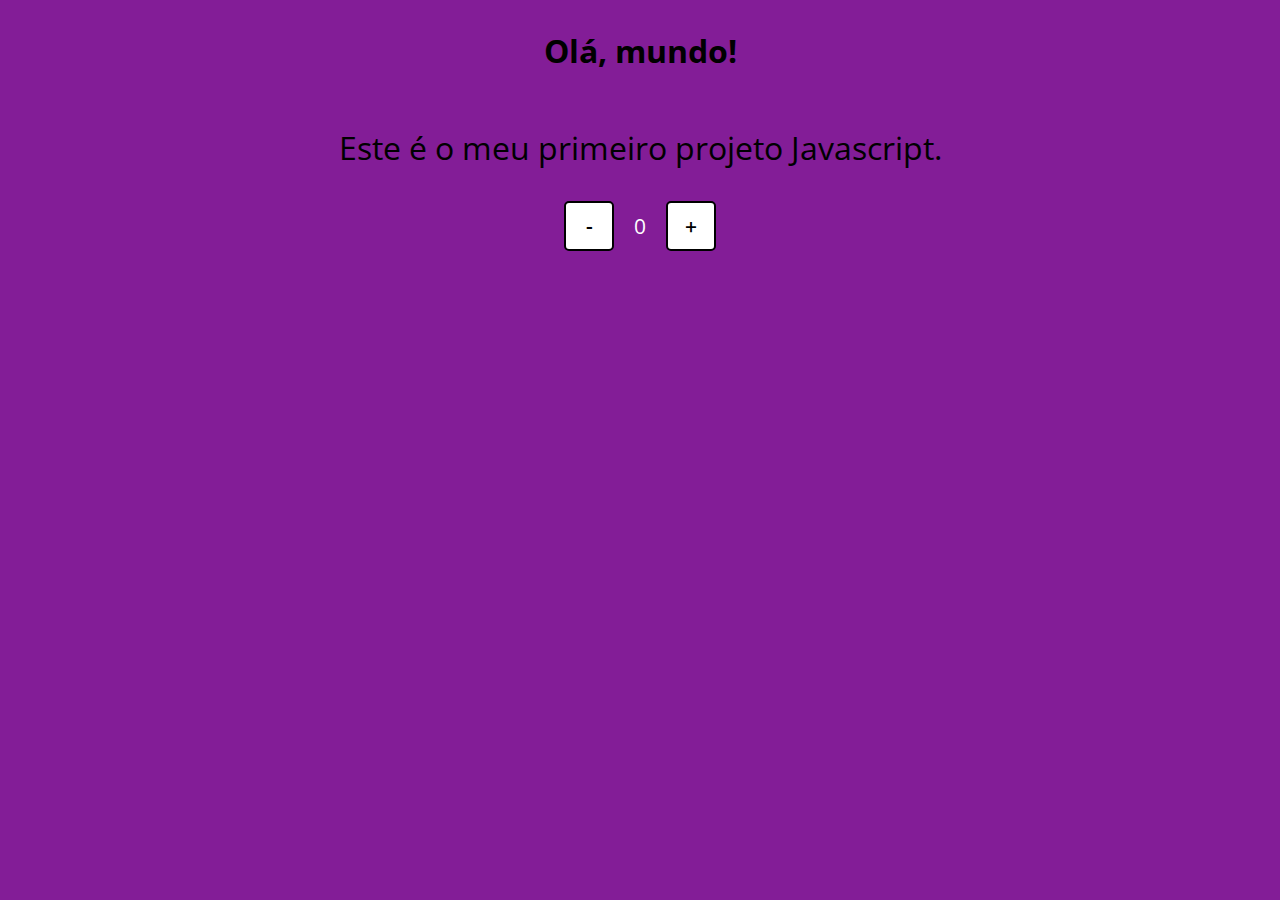
<file: contador/index.html>
<!DOCTYPE html>
<html lang="en">
<head>
    <meta charset="UTF-8">
    <meta name="viewport" content="width=device-width, initial-scale=1.0">
    <link rel="stylesheet" href="assets/styles.css" />
    <title>Contador</title>
</head>
<body>
    <h1>Olá, mundo!</h1>
    <p>Este é o meu primeiro projeto Javascript.</p>
    <div id="counter">
        <button id="subtrair" name="subtrair" >-</button>
        <span id="currentNumber">0</span>
        <button id="acrescentar" name="adicionar">+</button>
    </div>
    <script src="assets/scripts.js"></script>
</body>
</html>
</file>
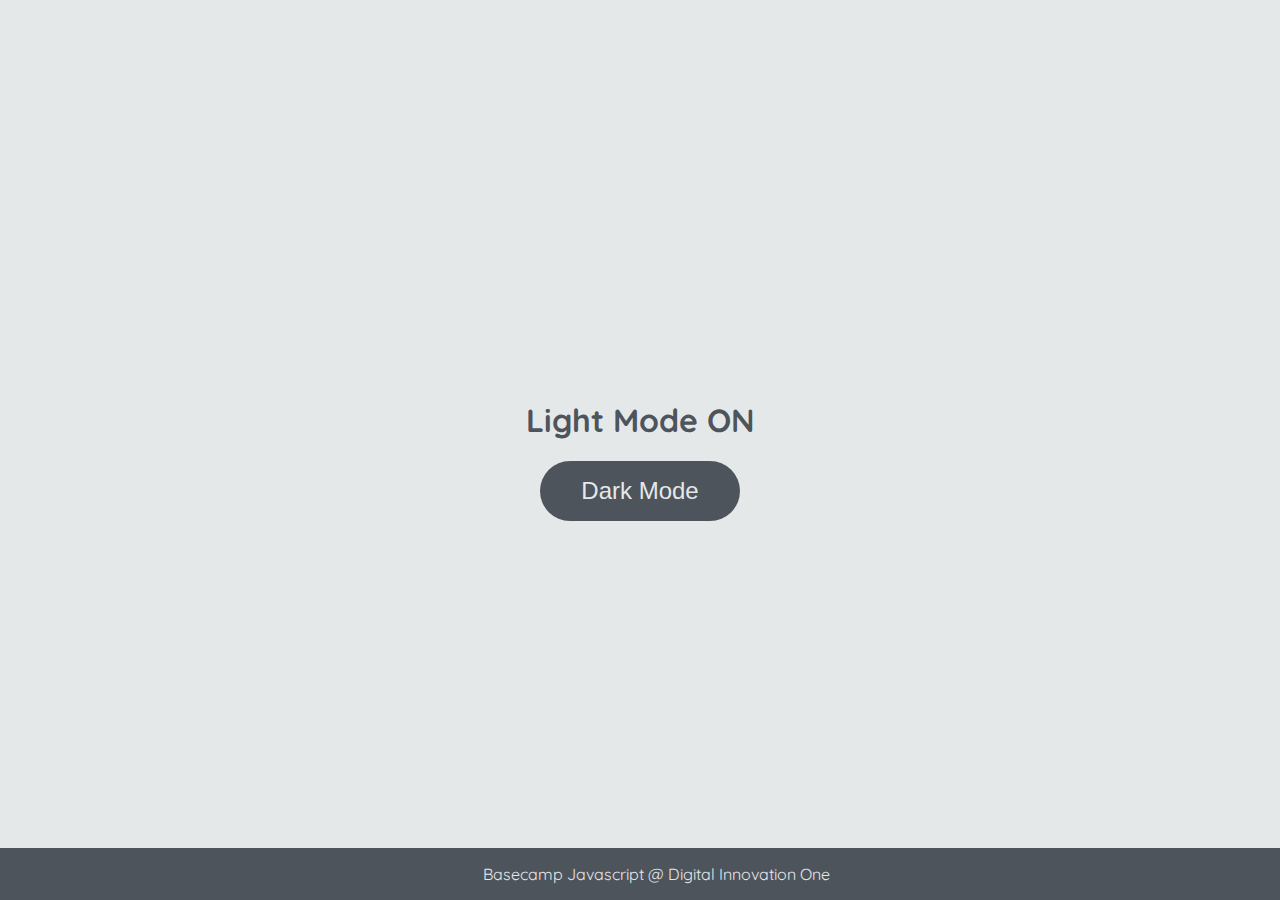
<file: learning-JS-DOM/index.html>
<!DOCTYPE html>
<html lang="en">
	<head>
		<meta charset="UTF-8" />
		<meta http-equiv="X-UA-Compatible" content="IE=edge" />
		<meta name="viewport" content="width=device-width, initial-scale=1.0" />
		<link rel="stylesheet" href="assets/css/styles.css" />
		<title>Dark mode and Light Mode</title>
	</head>
	<body>
		<main>
			<h1 id="page-title">Light Mode ON</h1>
			<button aria-label="selecionar-modo" id="mode-selector">Dark Mode</button>
		</main>

		<footer>Basecamp Javascript @ Digital Innovation One</footer>
		<script src="assets/js/scripts.js"></script>
	</body>
</html>
</file>
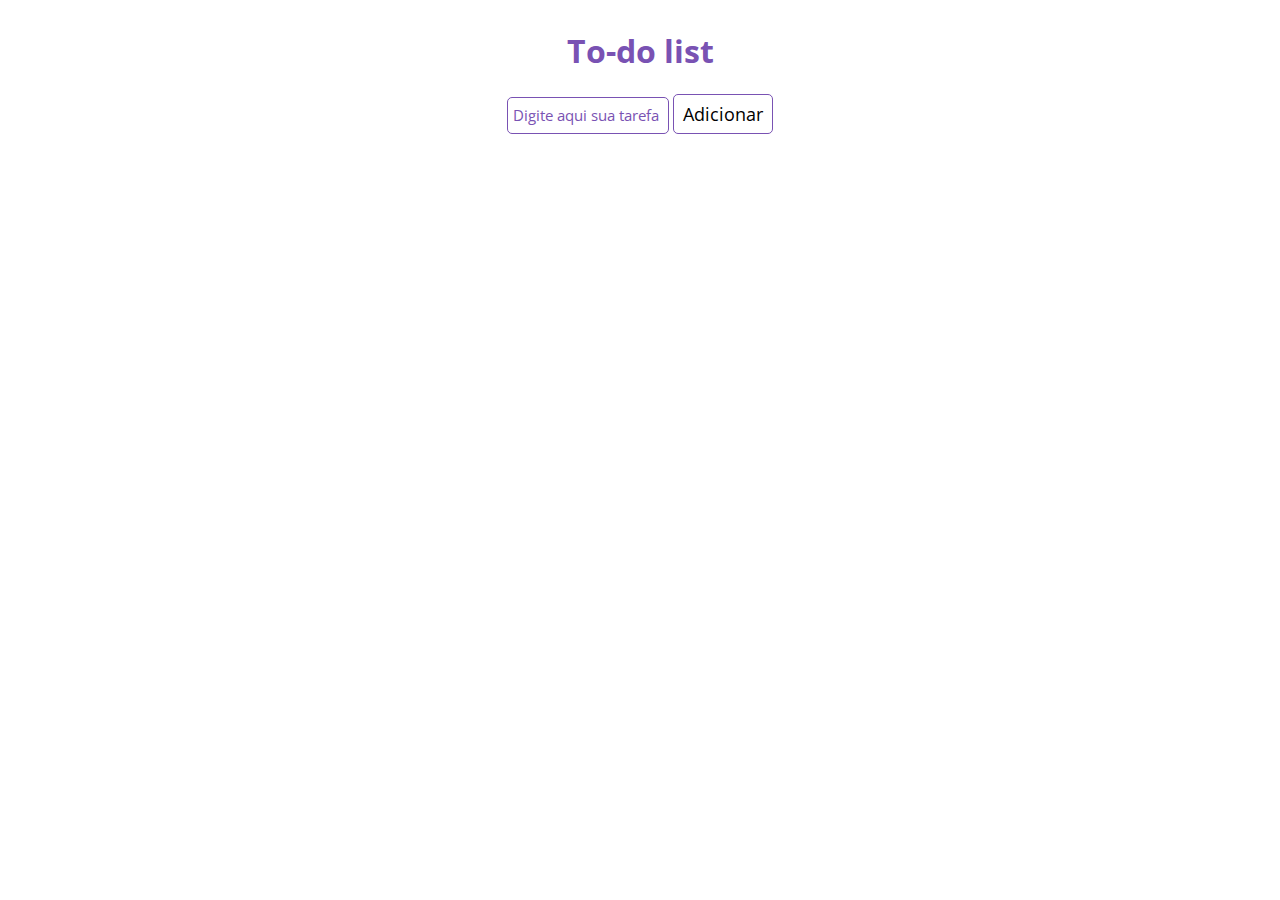
<file: to-do list/index.html>
<!DOCTYPE html>
<html lang="en">
<head>
    <meta charset="UTF-8">
    <meta name="viewport" content="width=device-width, initial-scale=1.0">
    <link rel="stylesheet" href="assets/styles.css" />
    <title>To-do list</title>
</head>
<body>
    <h1>To-do list</h1>
    <div id="list">
        <form id="task-form">
            <input id="task-input" name="tarefa" type="text" placeholder="Digite aqui sua tarefa" />
            <button id="addTask" type="submit">Adicionar</button>
        </form>
        <div id="tasks">
        </div>
    </div>
    <script src="assets/scripts.js"></script>
</body>
</html>
</file>
<file: contador/assets/styles.css>
@import url('https://fonts.googleapis.com/css2?family=Open+Sans:wght@300;600&display=swap');

* {
    font-family: 'Open Sans', sans-serif;
}

body {
    display: flex;
    align-items: center;
    justify-content: center;
    flex-direction: column;
    background-color: rgb(131, 29, 151);
}

button {
    height: 50px;
    width: 50px;
    border-radius: 10%;
    border: 2px solid rgb(0, 0, 0);
    background-color: rgb(255, 255, 255);
    color: rgb(0, 0, 0);
    font-size: 16pt;
    font-weight: 600;
    text-align: center;
    cursor: pointer;
}

button:hover {
    background-color: rgb(201, 171, 207);
}

p{
    font-size: 2em;
}
#counter {
    display: flex;
}

#currentNumber {
    color: #fff;
    display: flex;
    align-items: center;
    margin: 0 20px;
    font-size: 16pt;
}
</file>
<file: learning-JS-DOM/assets/css/styles.css>
@import url('https://fonts.googleapis.com/css2?family=Quicksand:wght@300;400;600&display=swap');

body {
	background-color: #e5e8e8;
	color: #4e545c;
	margin: 0;
	font-family: 'Quicksand';
}

body.dark-mode {
	background-color: #000401;
	color: #e5e8e8;
}

main {
	height: 100vh;
	width: 100%;
	display: flex;
	flex-direction: column;
	align-items: center;
	justify-content: center;
}

footer {
	width: 100%;
	background-color: #4e545c;
	padding: 16px;
	color: #e5e8e8;
	position: fixed;
	bottom: 0;
	text-align: center;
	font-weight: 400;
}

footer.dark-mode {
	background-color: #8d9797;
	color: #000401;
}

button {
	border-radius: 40px;
	font-size: 1.5rem;
	height: 60px;
	width: 200px;
	border: none;
	background-color: #4e545c;
	color: #e5e8e8;
	transition: all 0.5s linear;
	cursor: pointer;
}

button:hover {
	background-color: #000401;
}

button.dark-mode {
	background-color: #e5e8e8;
	color: #4e545c;
}

button.dark-mode:hover {
	background-color: #4e545c;
	color: #e5e8e8;
}
</file>
<file: to-do list/assets/styles.css>
@import url("https://fonts.googleapis.com/css2?family=Open+Sans:wght@300;600&display=swap");


* {
    font-family: "Open Sans", sans-serif;
  }
  
  body {
    display: flex;
    align-items: center;
    justify-content: center;
    flex-direction: column;
    color: #7952b3;
    background-color: rgb(255, 255, 255);
  }
  
  button {
    height: 40px;
    width: 100px;
    border: 1px solid #7952b3;
    border-radius: 5px;
    background-color: rgb(255, 255, 255);
    color: rgb(0, 0, 0);
    text-align: center;
    padding: 5px;
    cursor: pointer;
    font-size: 1.1em;
  }

  button:hover {
    height: 40px;
    width: 100px;
    border: 1px solid rgb(255, 255, 255);
    border-radius: 5px;
    background-color: #7952b3;
    color: rgb(255, 255, 255);
    text-align: center;
    padding: 5px;
  }  

  input[type="text"] {
    height: 25px;
    width: 150px;
    padding: 5px;
    border-radius: 5px;
    border: 1px solid #7952b3;;
  }

  input[type="text"]::placeholder {
    font-size: 1.1em;
    color: #7952b3;;
  }
  
  #tasks {
    display: flex;
    flex-direction: column;
    margin-top: 20px;
  }
  
  .task-item {
    display: flex;
    align-items: center;
    margin-bottom: 10px;
    color: #fff;
    
  }

  .task-item label {
    margin: 0 0 4px 10px;
    color: #7952b3
  }
  
  :checked + label {
    text-decoration: line-through;
    color: grey;
  }
</file>
